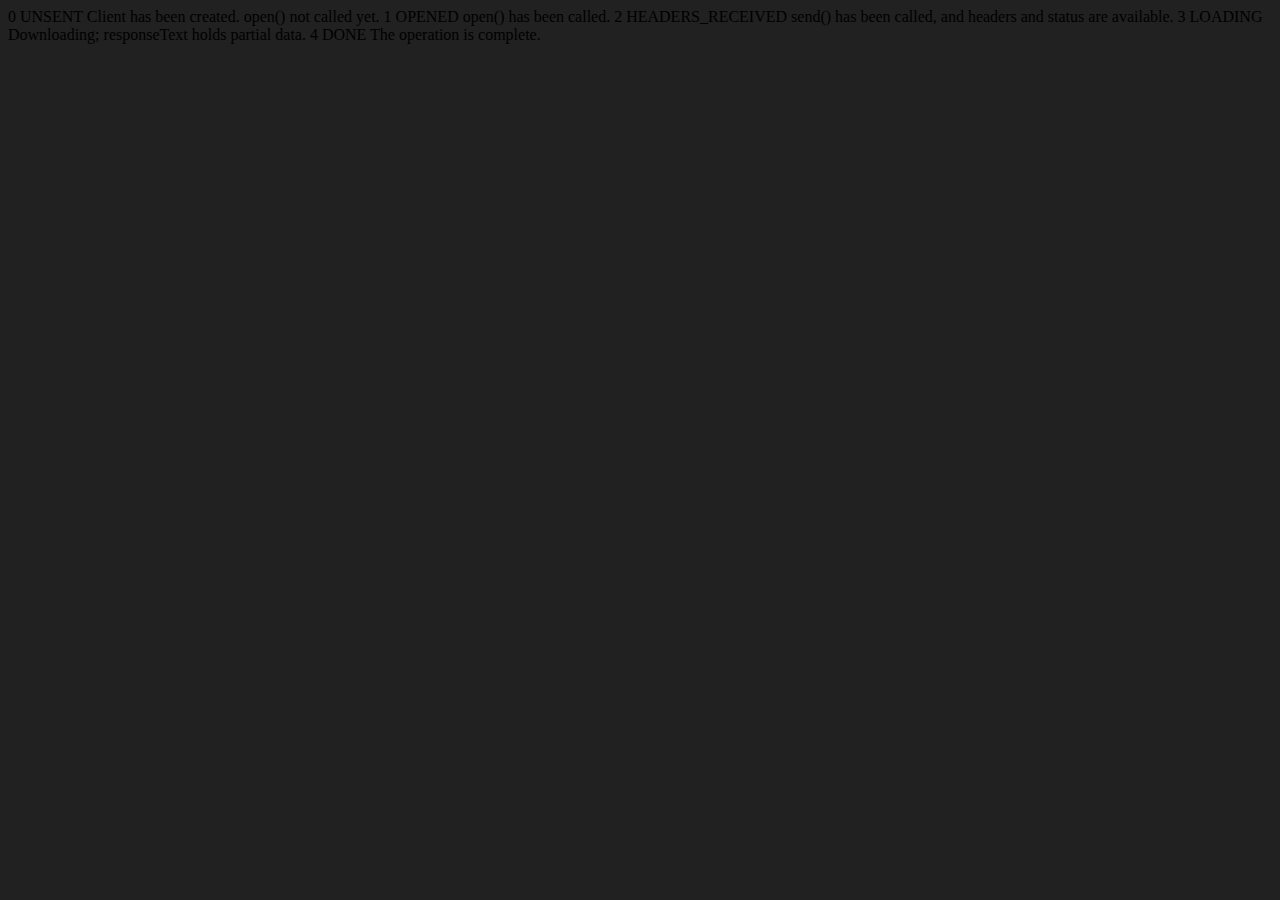
<file: ApiRequest.html>
<!DOCTYPE html>
<html lang="en">
<head>
    <meta charset="UTF-8">
    <meta name="viewport" content="width=device-width, initial-scale=1.0">
    <title>Document</title>
</head>
<body style="background-color: #212121;">
    0	UNSENT	Client has been created. open() not called yet.
1	OPENED	open() has been called.
2	HEADERS_RECEIVED	send() has been called, and headers and status are available.
3	LOADING	Downloading; responseText holds partial data.
4	DONE	The operation is complete.
</body>
<script>
    const requestUrl = 'https://api.github.com/users/hiteshchoudhary'
    const xhr = new XMLHttpRequest();
    xhr.open('GET', requestUrl)
    xhr.onreadystatechange = function(){
        console.log(xhr.readyState);
        if (xhr.readyState === 4) {
            const data = JSON.parse(this.responseText)
            console.log(typeof data);
            console.log(data.followers);
        }
    }
    xhr.send();
</script>
</html>
<!-- 
XMLHttpRequest (XHR) is an API available in web browser environments that allows for the retrieval and sending of data between a web client and a server asynchronously. This technology plays a critical role in enabling modern web applications to function smoothly without requiring full page reloads, facilitating a more dynamic and responsive user experience.

Key Features and Functions:
Asynchronous Communication: XHR enables web pages to make HTTP requests to servers in the background, allowing the page to update without refreshing.
Data Handling: XHR can handle various types of data formats, including XML, JSON, HTML, and plain text.
HTTP Methods: It supports several HTTP methods, such as GET, POST, PUT, DELETE, etc., allowing for flexible data operations.
Cross-Browser Compatibility: Although it originated in Internet Explorer, XHR is now a standard part of all major web browsers.
Event Handling: It includes event handlers to process server responses, such as onreadystatechange, which triggers each time the readyState changes, allowing developers to execute code at different stages of the request lifecycle.
Example Usage:
Here is a basic example of how XMLHttpRequest might be used to perform a GET request:

javascript
Copy code
// Create a new XMLHttpRequest object
var xhr = new XMLHttpRequest();

// Configure it: GET-request for the URL /article/.../load
xhr.open('GET', '/article/.../load', true);

// Set up a function to run when the state changes
xhr.onreadystatechange = function () {
  if (xhr.readyState == 4 && xhr.status == 200) {
    // If the request is successful, process the response
    console.log(xhr.responseText);
  }
};

// Send the request
xhr.send();
Properties and Methods:
Properties:
xhr.readyState: Holds the status of the XMLHttpRequest.
xhr.status: Contains the HTTP status code of the request.
xhr.responseText: Returns the response data as a string.
xhr.responseXML: Returns the response data as an XML document.
Methods:
open(method, url, async): Initializes a request.
send(data): Sends the request to the server.
setRequestHeader(header, value): Sets the value of an HTTP request header.
abort(): Cancels the request.
Use Cases:
Dynamic Content Loading: Loading new content into a page without a full reload.
Form Submission: Sending form data to a server and processing the response without reloading the page.
Data Fetching: Retrieving data from a server to update the UI dynamically, such as loading new articles or comments.
Limitations and Alternatives:
While XHR has been widely used, it has some limitations, such as more complex syntax and error handling compared to newer alternatives like the Fetch API, which provides a more modern and flexible approach for making web requests. -->
  
<!-- In summary, XMLHttpRequest is a foundational technology for enabling asynchronous web communication, crucial for creating interactive and user-friendly web applications. -->
</file>
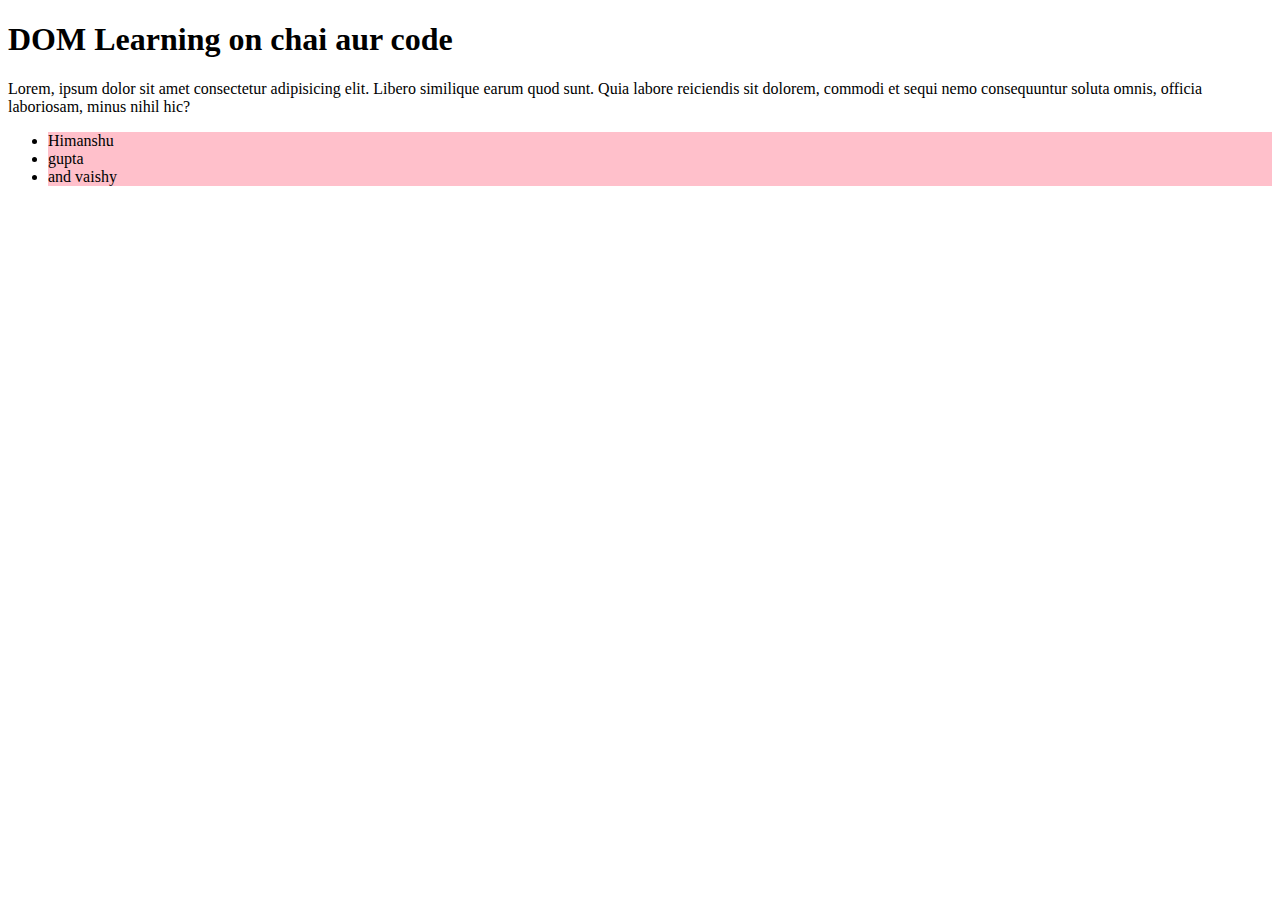
<file: Dom.html>
<!DOCTYPE html>
<html lang="en">
<head>
    <meta charset="UTF-8">
    <meta name="viewport" content="width=device-width, initial-scale=1.0">
    <title>Dom Learning</title>
</head>
<body>
    <div class="bg-black">
        <h1 class="heading">DOM Learning  on chai aur code</h1>
        <p>Lorem, ipsum dolor sit amet consectetur adipisicing elit. Libero similique earum quod sunt. Quia labore reiciendis sit dolorem, commodi et sequi nemo consequuntur soluta omnis, officia laboriosam, minus nihil hic?</p>
        <ul id="ul-id" class="ul-class">
            <li>Himanshu</li>
            <li> gupta</li>
            <li> and vaishy</li>
    
           
            
        </ul>
    </div>
    <script src="Dom.js"></script>
</body>
</html>
</file>
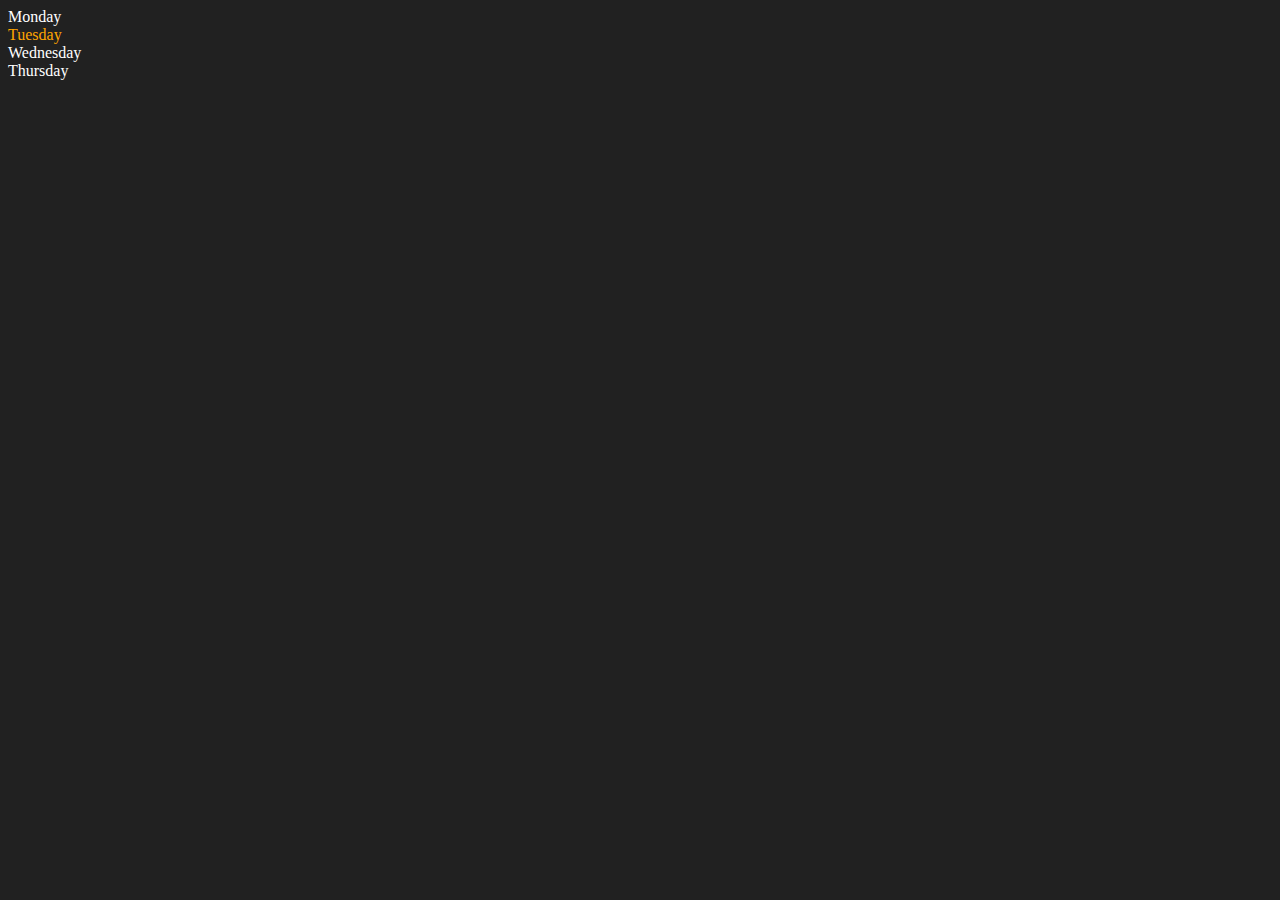
<file: Dom2.html>
<!DOCTYPE html>
<html lang="en">
<head>
    <meta charset="UTF-8">
    <meta http-equiv="X-UA-Compatible" content="IE=edge">
    <meta name="viewport" content="width=device-width, initial-scale=1.0">
    <title>DOM | Chai aur code</title>
</head>
<body style="background-color: #212121; color: #fff;">
    <div class="parent">
        <!-- this is a comment -->
        <div class="day">Monday</div>
        <div class="day">Tuesday</div>
        <div class="day">Wednesday</div>
        <div class="day">Thursday</div>
    </div>
</body>
<script>
    const parent = document.querySelector('.parent')
    // console.log(parent);
    // console.log(parent.children);
    // console.log(parent.children[1].innerHTML);

    // for (let i = 0; i < parent.children.length; i++) {
    //      console.log(parent.children[i].innerHTML);
        
    // }
    parent.children[1].style.color = "orange"
    // console.log(parent.firstElementChild);
    // console.log(parent.lastElementChild);

    const dayOne = document.querySelector('.day')
    // console.log(dayOne);
    // console.log(dayOne.parentElement);
    // console.log(dayOne.nextElementSibling);

    console.log("NODES: ", parent.childNodes);
</script>
</html>
</file>
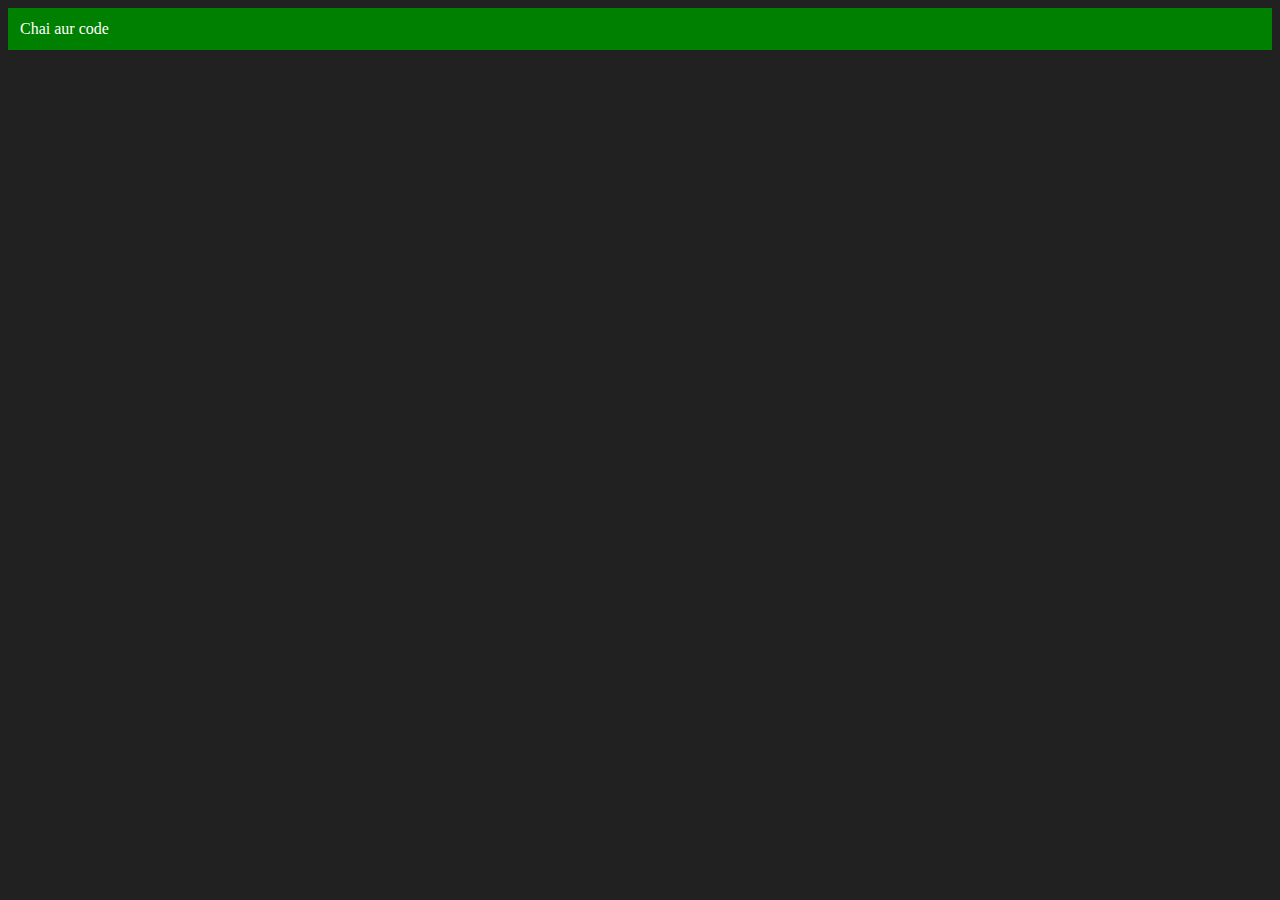
<file: Dom3.html>
<!DOCTYPE html>
<html lang="en">
<head>
    <meta charset="UTF-8">
    <meta http-equiv="X-UA-Compatible" content="IE=edge">
    <meta name="viewport" content="width=device-width, initial-scale=1.0">
    <title>Chai aur code </title>
</head>
<body style="background-color: #212121; color: #fff;">
    
</body>
<script>
    const div = document.createElement('div')
    console.log(div);
    div.className = "main"
    div.id = Math.round(Math.random() * 10 + 1)
    div.setAttribute("title", "generated title")
    div.style.backgroundColor = "green"
    div.style.padding = "12px"
    // div.innerText = "Chai aur code"
    const addText = document.createTextNode("Chai aur code")
    div.appendChild(addText)

    document.body.appendChild(div)
</script>
</html>
</file>
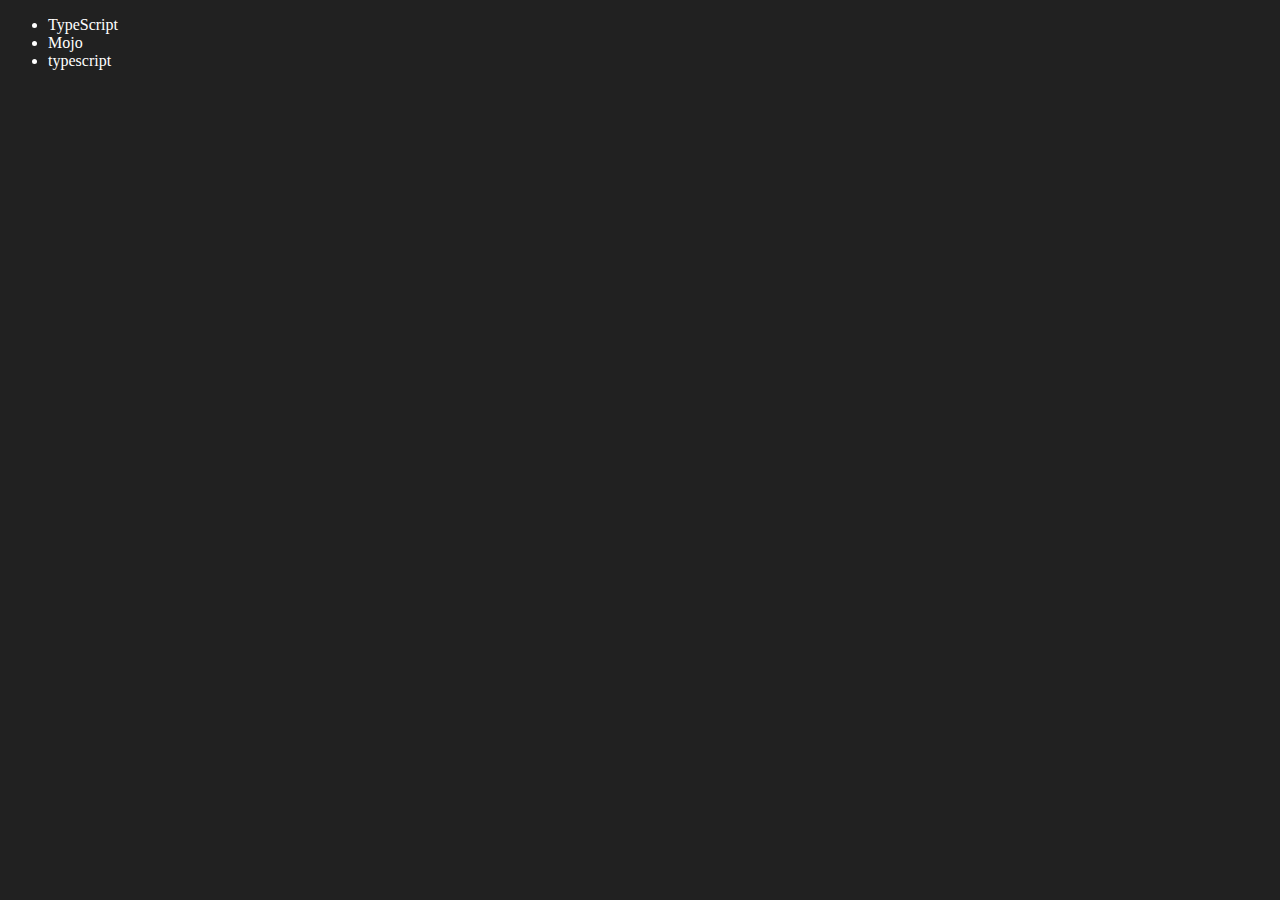
<file: Dom4.html>
<!DOCTYPE html>
<html lang="en">
<head>
    <meta charset="UTF-8">
    <meta http-equiv="X-UA-Compatible" content="IE=edge">
    <meta name="viewport" content="width=device-width, initial-scale=1.0">
    <title>Chai aur code | DOM</title>
</head>
<body style="background-color: #212121; color: #fff;">
    <ul class="language">
        <li>Javascript</li>
    </ul>
</body>
<script>
    function addLanguage(langName){
        const li = document.createElement('li');
        li.innerHTML = `${langName}`
        document.querySelector('.language').appendChild(li)
    }
    addLanguage("python")
    addLanguage("typescript")

    function addOptiLanguage(langName){
        const li = document.createElement('li');
        li.appendChild(document.createTextNode(langName))
        document.querySelector('.language').appendChild(li)
    }
    addOptiLanguage('golang')

    //Edit
    const secondLang = document.querySelector("li:nth-child(2)")
    console.log(secondLang);
    //secondLang.innerHTML = "Mojo"
    const newli = document.createElement('li')
    newli.textContent = "Mojo"
    secondLang.replaceWith(newli)

    //edit
    const firstLang = document.querySelector("li:first-child")
    firstLang.outerHTML = '<li>TypeScript</li>'

    //remove
    const lastLang = document.querySelector('li:last-child')
    lastLang.remove()


</script>
</html>
</file>
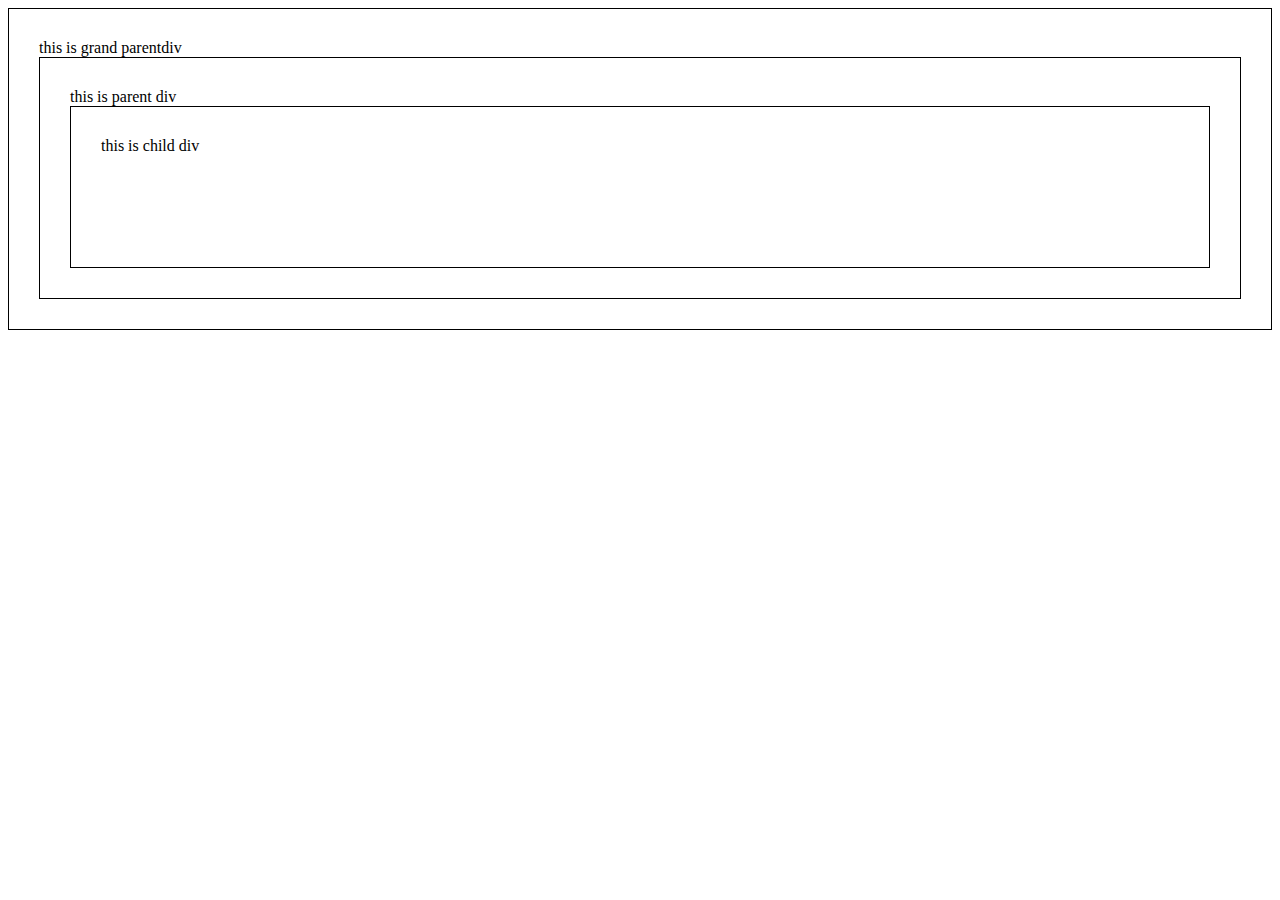
<file: EventBubblingAndCapturing.html>
<!DOCTYPE html>
<html lang="en">
<head>
    <meta charset="UTF-8">
    <meta name="viewport" content="width=device-width, initial-scale=1.0">
    <style>

        body {
            display: block;
        }
       div {
            min-width: 100px; 
            min-height: 100px;
            border: 1px solid black;
           padding: 30px; 
        }
       
     
    </style>
    <title>EventHandling</title>
</head>
<body>
    <div id="grandparent"> this is grand parentdiv
        <div id="parent">
            this is parent div
            <div id="child"> this is child div</div>
        </div>
    </div>

    <script src="./EventBubbligAndCapturing.js"></script>
</body>
</html>
</file>
